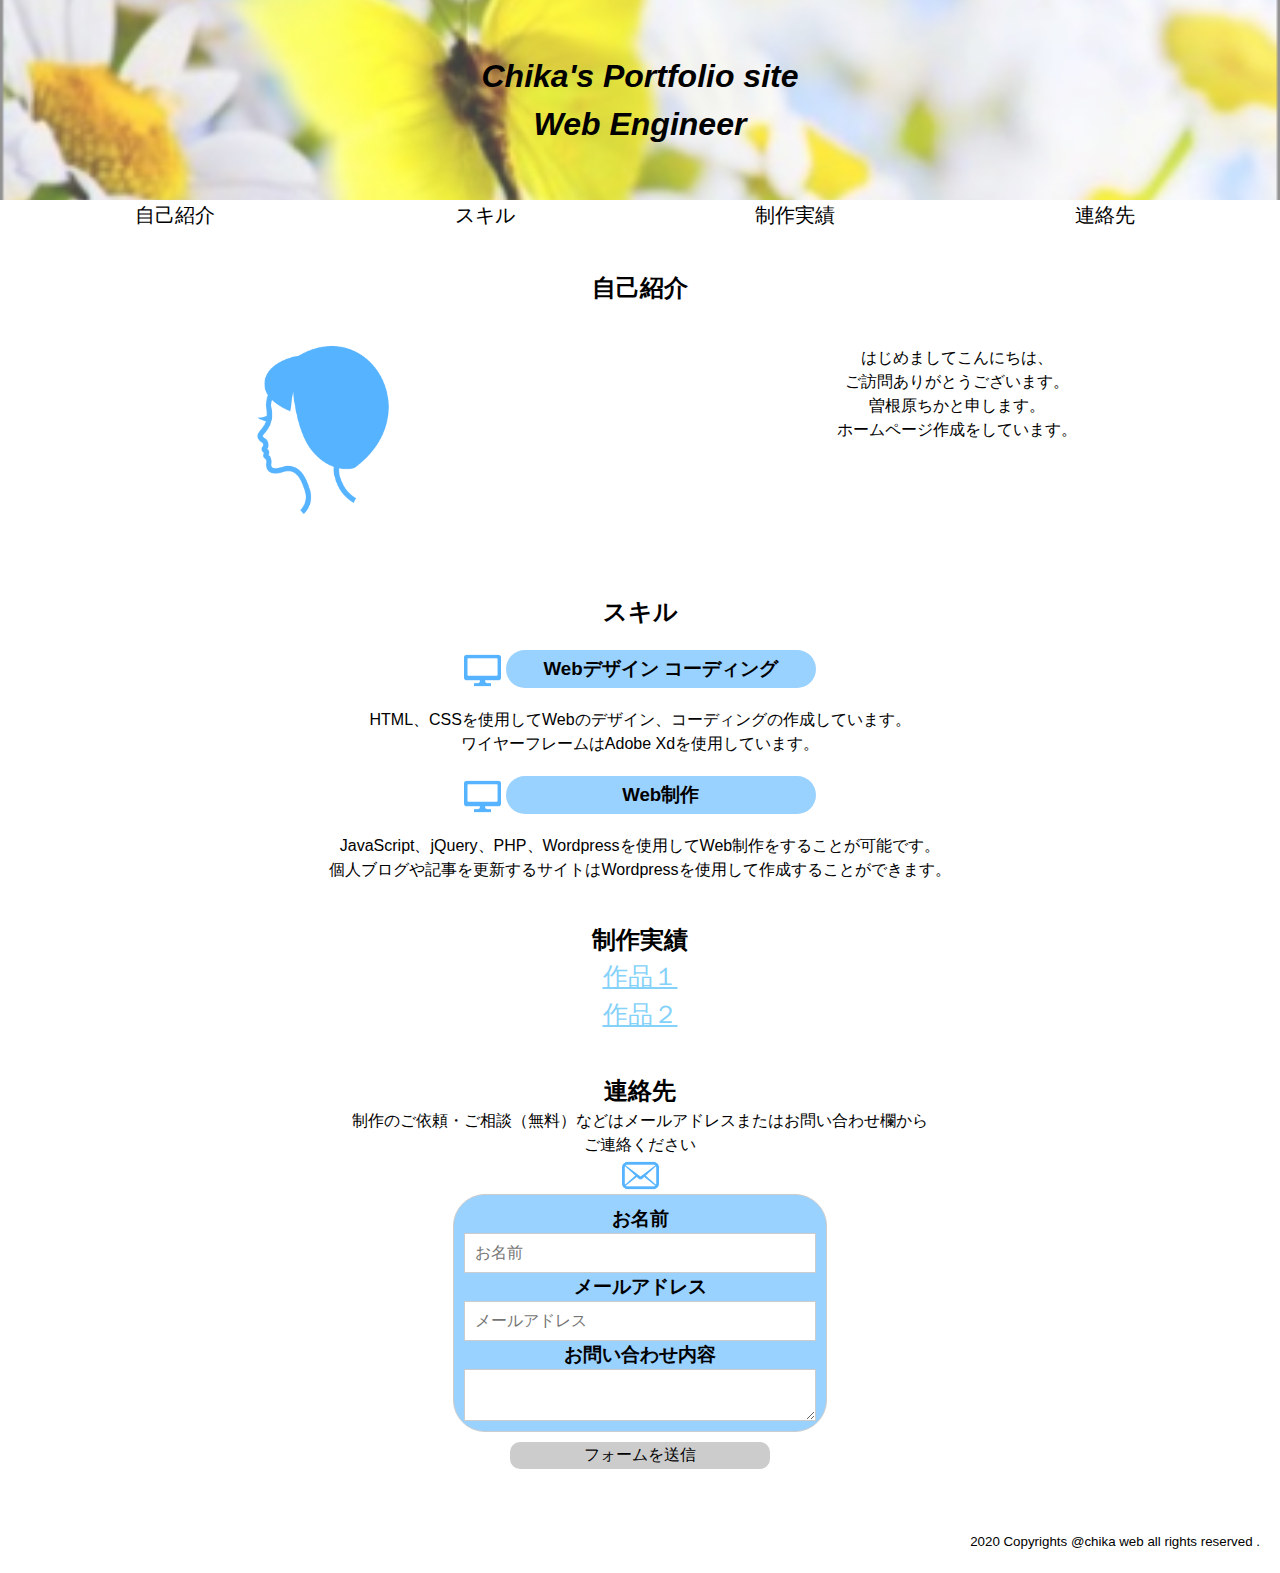
<file: index.html>
<!DOCTYPE html>
<html lang="ja">

<head>
    <meta charset="UTF-8">

    <title>chika portfolio</title>
    <meta name="description" content="">
    <meta name="keywords" content="">

    <meta name="viewport" content="width=device-width,initial-scale=1.0">
    <meta name="format-detection" content="telephone=no">
    <meta http-equiv="X-UA-Compatible" content="IE=Edge">

    <!-- stylesheets -->
    <link href="css/base.css" rel="stylesheet" media="all">
    <link href="css/style.css" rel="stylesheet" media="all">
</head>

<body>
    <header id="header" class="header">
        <div class="container">
            <div class="header-title">
                <h1 class="header-main">Chika's Portfolio site<br>Web Engineer</h1>
                <!-- <p class="header-sub">Web Engineer</p>-->
            </div>
        </div>
    </header>
    <!-- /#header -->

    <nav id="global-nav" class="global-nav">
        <ul class="container">
            <li><a href="#profile">自己紹介</a></li>
            <li><a href="#skill">スキル</a></li>
            <li><a href="#work">制作実績</a></li>
            <li><a href="#contact">連絡先</a></li>
        </ul>
    </nav>
    <!-- /#global-nav -->

    <main id="contents" class="contents">
        <div class="container">

            <section id="profile" class="section">
                <h2 class="heading">自己紹介 </h2>
                <div class="pc-grid-col2">
                    <div id="profile-icon" class="col section">
                        <div class="profile-icon"><img src="img/icon_profil.png" width="168" height="168" alt="仮プロフィール"></div>
                    </div>
                    <!-- /#profile-icon -->
                    <div id="profile-msg" class="col section">
                        <p class="text">はじめましてこんにちは、<br>ご訪問ありがとうございます。<br>曽根原ちかと申します。<br>ホームページ作成をしています。
                        </p>
                    </div>
                    <!-- /#profile-msg -->
                </div>
                <!-- /.grid -->
            </section>
            <!-- /#profile -->

            <section id="skill" class="section">
                <h2 class="heading">スキル</h2>
                <img src="img/icon_pc.png" width="37px" height="37px" alt="パソコンアイコン" class=imagl>
                <h3 class="skill-title">Webデザイン コーディング</h3>
                <p class="text">HTML、CSSを使用してWebのデザイン、コーディングの作成しています。<br>ワイヤーフレームはAdobe Xdを使用しています。</p>
                <img src="img/icon_pc.png" width="37px" height="37px" alt="パソコンアイコン" class=imagl>
                <h3 class="skill-title">Web制作</h3>
                <p class="text">JavaScript、jQuery、PHP、Wordpressを使用してWeb制作をすることが可能です。</br>個人ブログや記事を更新するサイトはWordpressを使用して作成することができます。</p>
            </section>
            <!-- /#skill -->
            <section id="work" class="section">
                <h2 class="heading">制作実績</h2>
                <p class="link"><a href="cats/komachi.html">作品１</a></p>
                <p class="link"><a href="cats/komachi.html">作品２</a></p>
            </section>
            <!-- /#work -->

            <section id="contact" class="section">
                <h2 class="heading">連絡先</h2>
                <p class="contact-msg">制作のご依頼・ご相談（無料）などはメールアドレスまたはお問い合わせ欄から<br>ご連絡ください</p>
                <div class="mail-icon"><img src="img/icon_mail.png" width="37px" height="37px" alt="メール"></div>
                <form id="contact-form" action=# method="post">
                    <div class="contact-form-sub">
                        <h3 class="contact-heading">お名前</h3>
                        <div class="input-text"><input type="text" name="name" placeholder="お名前" required></div>
                        <h3 class="contact-heading">メールアドレス</h3>
                        <div class="input-text"><input type="email" name="email" placeholder="メールアドレス" required></div>
                        <h3 class="contact-heading">お問い合わせ内容</h3>
                        <div class="input-msg"><textarea name="msg"></textarea></div>
                    </div>
                    <div class="entrybtn"><input type="submit" value="フォームを送信"></div>
                </form>
            </section>
            <!-- /#contact -->
        </div>
        <!-- /.container -->
    </main>
    <!-- /#main -->

    <footer id="footer" class="footer">
        <div class="container">
            <p class="copyright"><small>2020 Copyrights @chika web all rights reserved .</small></p>
        </div>
        <!-- /.container -->
    </footer>
    <!-- /#footer -->
</body>

</html>
</file>
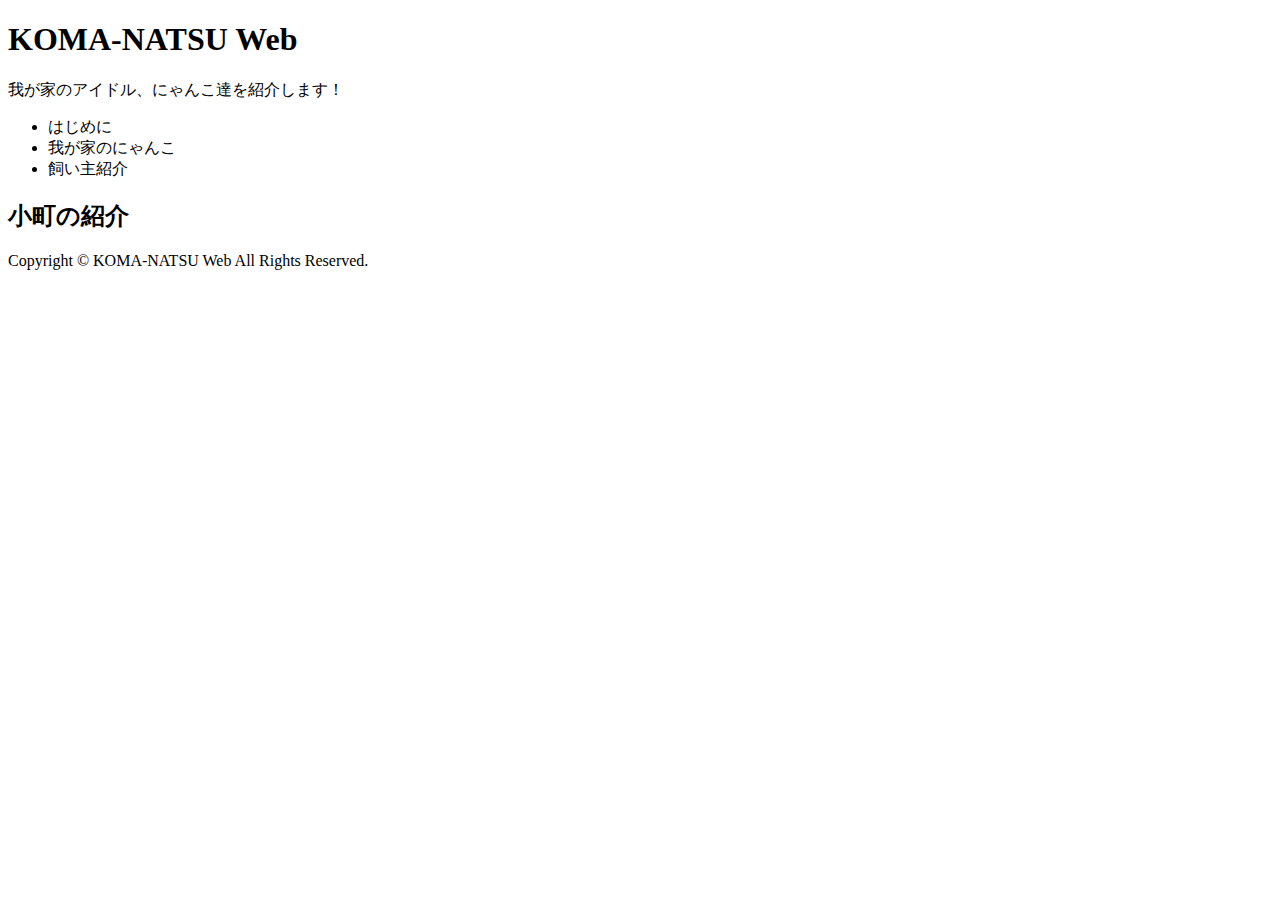
<file: cats/komachi.html>
<!doctype html>
<html lang="ja">
<head>
<meta charset="UTF-8">
<title>小町の紹介 | KOMA-NATSU Web</title>
<meta name="keywords" content="にゃんこ,ネコ,ねこ,猫,ねこ紹介,ねこ自慢">
<meta name="description" content="我が家のアイドル、にゃんこ達を紹介します！可愛い猫写真を沢山掲載しています。">
</head>

<body>
<header>
  <h1>KOMA-NATSU Web</h1>
  <p>我が家のアイドル、にゃんこ達を紹介します！</p>
</header>

<nav>
  <ul>
  <li>はじめに</li>
  <li>我が家のにゃんこ</li>
  <li>飼い主紹介</li>
  </ul>
</nav>

<main>

<section>
  <h2>小町の紹介</h2>
</section>

</main>

<footer>
  <p>Copyright © KOMA-NATSU Web All Rights Reserved.</p>
</footer>

</body>
</html>
</file>
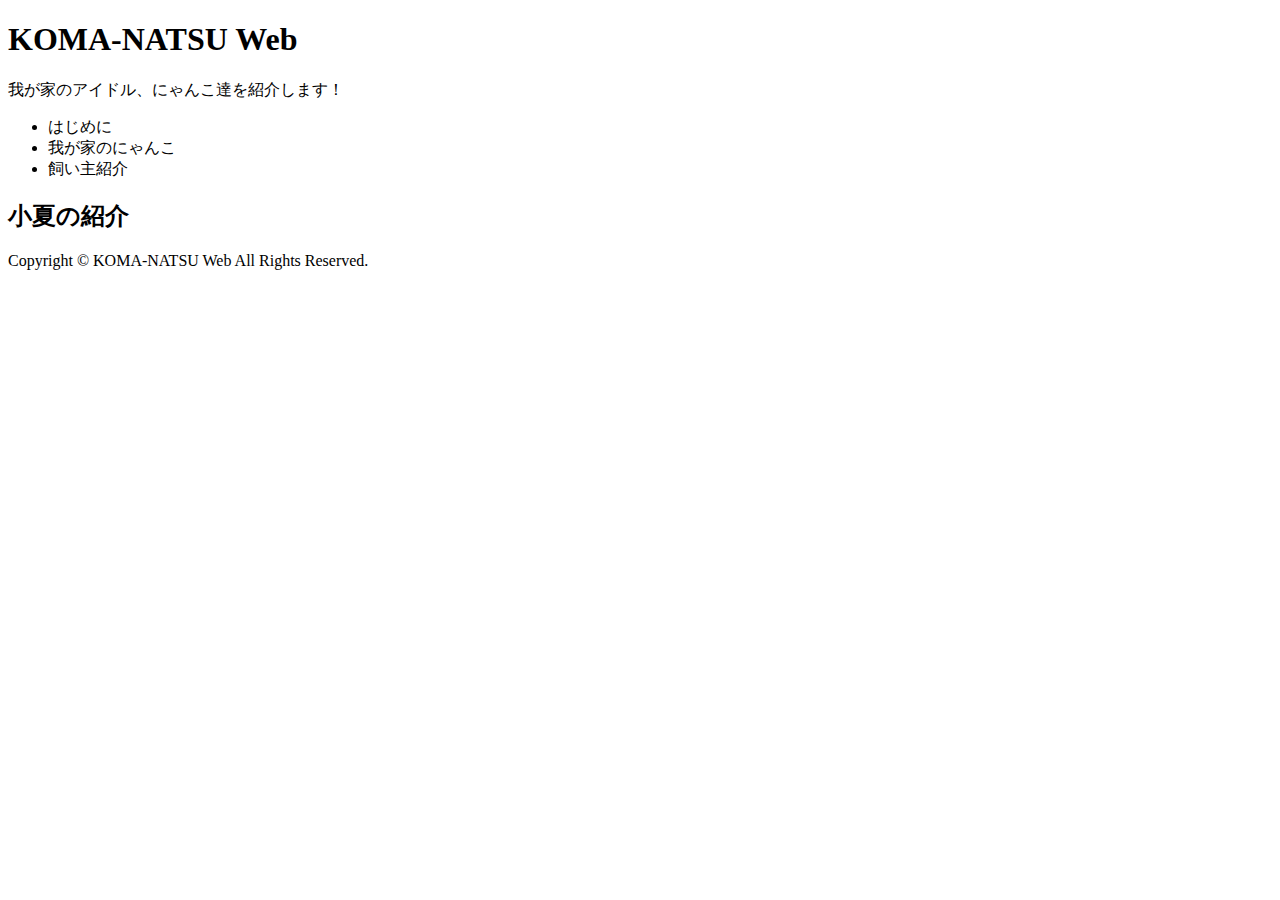
<file: cats/konatsu.html>
<!doctype html>
<html lang="ja">
<head>
<meta charset="UTF-8">
<title>小夏の紹介 | KOMA-NATSU Web</title>
<meta name="keywords" content="にゃんこ,ネコ,ねこ,猫,ねこ紹介,ねこ自慢">
<meta name="description" content="我が家のアイドル、にゃんこ達を紹介します！可愛い猫写真を沢山掲載しています。">
</head>

<body>
<header>
  <h1>KOMA-NATSU Web</h1>
  <p>我が家のアイドル、にゃんこ達を紹介します！</p>
</header>

<nav>
  <ul>
  <li>はじめに</li>
  <li>我が家のにゃんこ</li>
  <li>飼い主紹介</li>
  </ul>
</nav>

<main>

<section>
  <h2>小夏の紹介</h2>
</section>

</main>

<footer>
<p>Copyright © KOMA-NATSU Web All Rights Reserved.</p>
</footer>

</body>
</html>
</file>
<file: css/style.css>
@charset "utf-8";
/*
=========================================
  Modules（Block）
=========================================
*/

/*header
--------------------*/
.header {
  position: relative;
  height: 200px;
  width: 100%;
  /*max-width: 940px;*/
  /*height: calc(100vh - 60px);*/
  background: url(../img/IMG_1378_bfr.png) center center no-repeat;
  background-size: cover;
}
.header-title {
  position: absolute;
  left: 50%;
  top: 50%;
  transform: translate(-50%,-50%);
  width: 100%;
  max-width: 1880px;
  padding-left: 20px;
  padding-right: 20px;
  box-sizing: border-box;
  font-size: 100%;
  font-style: italic;
  text-align: center;
}
/*global navigation
--------------------*/
.global-nav ul {
  display: flex;
}
.global-nav li {
  width: 25%;
}
.global-nav a {
  display: block;
  /*font-style: bold;*/
  text-align: center;
  text-decoration: none;
  font-size: 20px;

}
.global-nav a:hover {
  background: #ecdfc2;
}
div + div.entrybtn{
  margin: 10px 0;  
}
/*section
--------------------*/
.section {
  margin: 40px 0;
}

/*skill-title
--------------------*/
h3.skill-title{
  margin: 20px 0;
  padding: 5px;
  background: #99D1ff;
  display: inline-block;
  width: 300px;
  border-radius: 20px;
}

.link >a {
  margin: 20px 0;
  padding: 10px;
  color: #84D1F9;
  font-size: 25px;
}
.contact-form-sub{
  display: block;
  margin-left: auto;
  margin-right: auto;
  width: 352px;
  padding-left: 20px;
  padding-right: 20px;
  padding: 10px;
  border: 1px solid #ccc;
  background-color: #99D1FF;
  border-radius: 32px;
}

div.input-text input[type="text"], 
div.input-text input[type="email"],
div.input-msg textarea {
  width: 100%;
  padding: 10px;
  border: 1px solid #ccc;
  box-sizing: border-box;
  font-size: 1em;
}
div.input-text input[type="text"]:focus, 
div.input-text input[type="email"]:focus,
div.input-msg textarea:focus {
  background-color: #ffffee;
  outline: none;
  border-left: 5px solid #ffa700;
}
/*カーソル形状*/
label,
input,
textarea,
select {
  cursor: pointer;
}
/*ボタンの設定*/
.entrybtn {
  text-align: center;
}
/*ボタンの基本スタイル*/
.entrybtn input {
  width: 260px;
  background: #ccc;
  border: 2px solid #ccc;
  border-radius: 10px;
  font-size: 1em;
  -webkit-appearance: none;
}

/*
/*footer
--------------------*/
.footer{
  padding: 20px 0;
  background: #fff;
}
/*copyright*/
.copyright {
  text-align: right;
}

/*リンク色の設定*/


/*ヘッダー,ナビ,フッターの共通設定*/


/*ナビ*/


/*ページタイトルの設定*/

/*大見出しの設定*/



/*小見出しの設定*/


/*コンテンツ枠の設定*/

/*「もっと見る」リンクの設定*/

/*リンク種別アイコン*/


/*セクション間隔*/


/*回り込み設定*/


/*円形にクリップ*/
</file>
<file: css/base.css>
@charset "utf-8";
/*
=======================================
  Reset CSS
=======================================
*/
html, body, div, span, object, iframe,
h1, h2, h3, h4, h5, h6, p, blockquote, pre,
abbr, address, cite, code,
del, dfn, em, img, ins, kbd, q, samp,
small, strong, sub, sup, var,
b, i,
dl, dt, dd, ol, ul, li,
fieldset, form, label, legend,
table, caption, tbody, tfoot, thead, tr, th, td,
article, aside, canvas, details, figcaption, figure, 
footer, header, main, menu, nav, section, summary,
time, mark, audio, video{
  margin:0;
  padding:0;
}
article,aside,details,figcaption,figure,
footer,header,main,menu,nav,section{
  display:block;
}
html{
  -webkit-text-size-adjust: 100%;
  font-size: 20;
  font-family: sans-serif;
}
body {
  background-color: #ffffff;
  line-height: 1.5;
  font-size: 20;
  font-family: sans-serif;
}
img{
  border: 0;
  max-width: 100%;
  height: auto;
}

ul,ol{
  list-style-type: none;
}

table {
  border-collapse: collapse; 
  border-spacing: 0;
}

img, input, select, textarea { 
  vertical-align: middle;
}
a {
  color: #000000;
  transition: 0.5s;
}
a:hover {
  color: #d53e04;
}
a:hover img {
  opacity: 0.7;
}

h2,h3,p,div {
  text-align: center;
}


/*
=========================================
  Base Layout
=========================================
*/

/*container*/
.container {
  max-width: 1880px;
  margin: 0 auto;
  padding-left: 20px;
  padding-right: 20px;
}
/*grid*/
@media screen and (min-width: 768px) {
  /*汎用2カラム,3カラム指定*/
  .pc-grid-col2,
  .pc-grid-col3 {
    display: flex;
    flex-wrap: wrap;
    justify-content: space-between;
  }
  /*2カラムの列幅*/
  .pc-grid-col2 .col {
    width: 48.9361%;
  }
  /*3カラムの列幅*/
  .pc-grid-col3 .col {
    width: 31.9148%;
  }
}
/*
</file>
